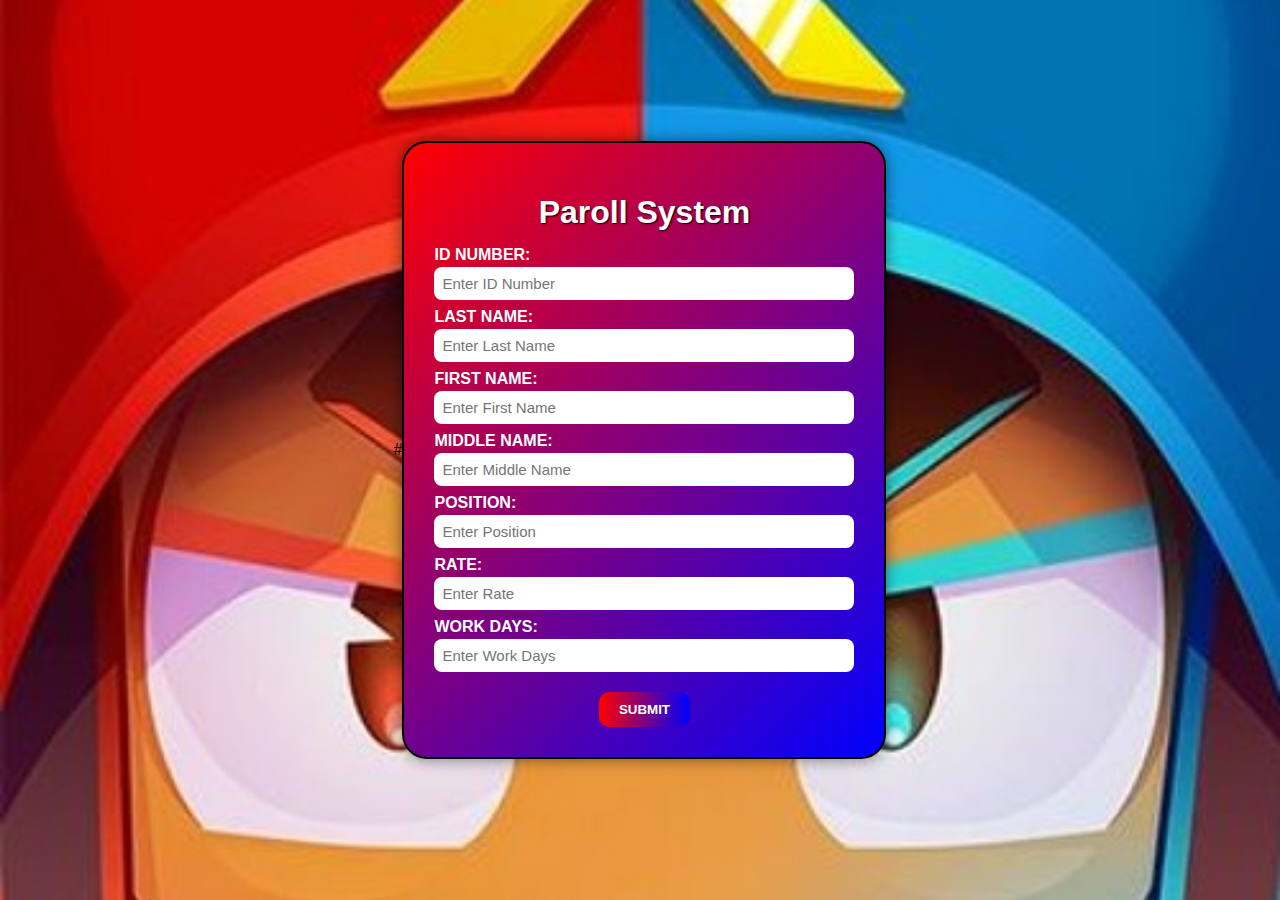
<file: index.html>
# <!DOCTYPE html>
<html lang="en">
<head>
  <meta charset="UTF-8">
  <meta name="viewport" content="width=device-width, initial-scale=1.0">
  <title>GRC Payroll Program</title>
  <link rel="stylesheet" href="style.css">
</head>
<body>
  <div class="container">
    <h1>Paroll System</h1>

    <label>ID NUMBER:</label>
    <input type="text" id="empID" placeholder="Enter ID Number">

    <label>LAST NAME:</label>
    <input type="text" id="lastName" placeholder="Enter Last Name">

    <label>FIRST NAME:</label>
    <input type="text" id="firstName" placeholder="Enter First Name">

    <label>MIDDLE NAME:</label>
    <input type="text" id="middleName" placeholder="Enter Middle Name">

    <label>POSITION:</label>
    <input type="text" id="position" placeholder="Enter Position">

    <label>RATE:</label>
    <input type="number" id="rate" placeholder="Enter Rate">

    <label>WORK DAYS:</label>
    <input type="number" id="daysWorked" placeholder="Enter Work Days">

    <button onclick="computePayroll()">SUBMIT</button>
  </div>

  <script>
    function computePayroll() {
      const empID = document.getElementById('empID').value;
      const lastName = document.getElementById('lastName').value;
      const firstName = document.getElementById('firstName').value;
      const middleName = document.getElementById('middleName').value;
      const position = document.getElementById('position').value;
      const rate = parseFloat(document.getElementById('rate').value);
      const days = parseFloat(document.getElementById('daysWorked').value);

      if (!empID || !lastName || !firstName || !middleName || !position || isNaN(rate) || isNaN(days)) {
        alert("Please fill out all fields correctly!");
        return;
      }

      const gross = rate * days;
      const sss = gross * 0.05;
      const pagibig = gross * 0.03;
      const philhealth = gross * 0.02;
      const tax = gross * 0.05;
      const totalDeduction = sss + pagibig + philhealth + tax;
      const net = gross - totalDeduction;

      localStorage.setItem('empID', empID);
      localStorage.setItem('lastName', lastName);
      localStorage.setItem('firstName', firstName);
      localStorage.setItem('middleName', middleName);
      localStorage.setItem('position', position);
      localStorage.setItem('rate', rate.toFixed(2));
      localStorage.setItem('days', days);
      localStorage.setItem('gross', gross.toFixed(2));
      localStorage.setItem('sss', sss.toFixed(2));
      localStorage.setItem('pagibig', pagibig.toFixed(2));
      localStorage.setItem('philhealth', philhealth.toFixed(2));
      localStorage.setItem('tax', tax.toFixed(2));
      localStorage.setItem('totalDeduction', totalDeduction.toFixed(2));
      localStorage.setItem('net', net.toFixed(2));

      window.location.href = "display.html";
    }
  </script>
</body>
</html>
</file>
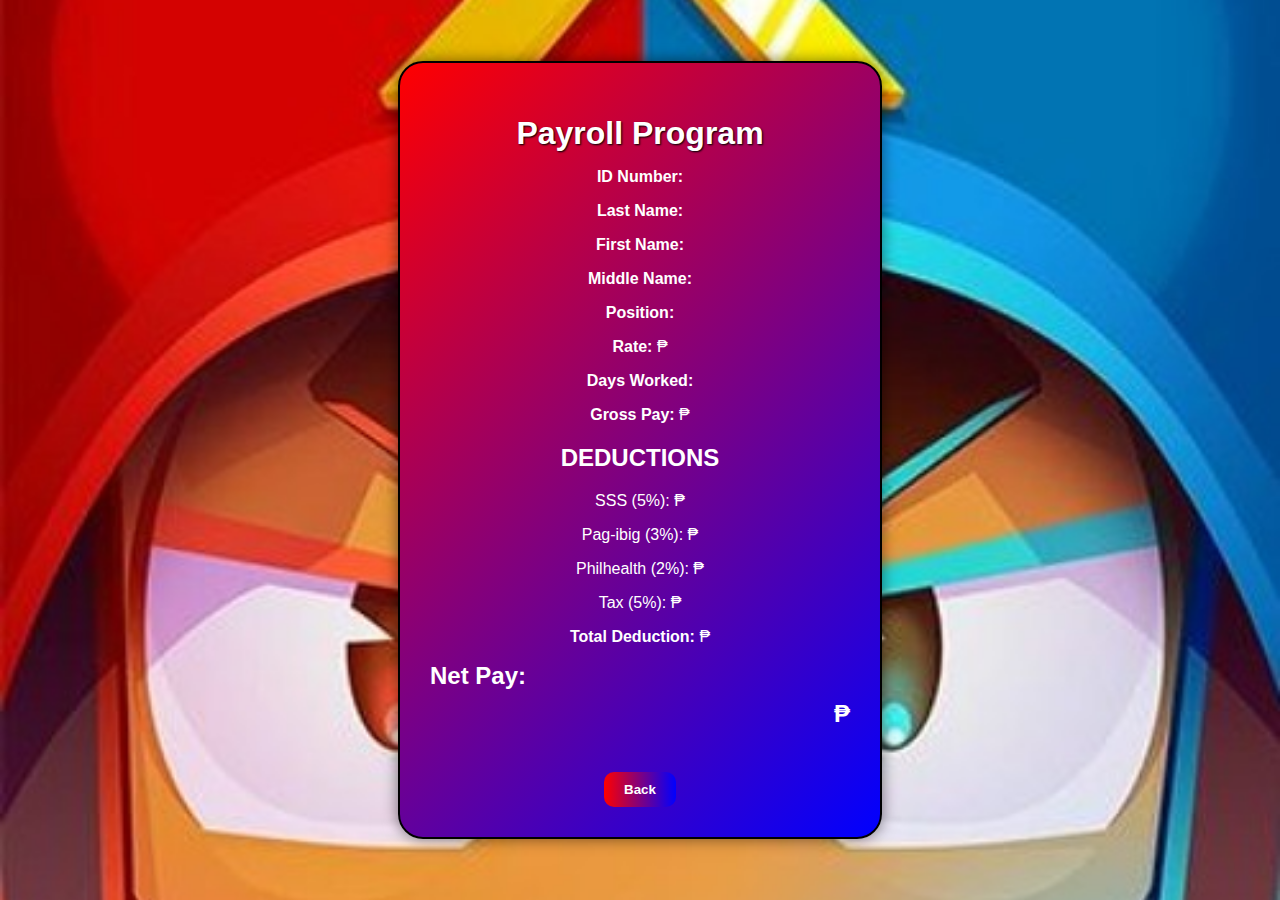
<file: display.html>
<!DOCTYPE html>
<html lang="en">
<head>
  <meta charset="UTF-8">
  <meta name="viewport" content="width=device-width, initial-scale=1.0">
  <title>Display Page</title>
  <link rel="stylesheet" href="style.css">
</head>
<body>
  <div class="container display">
    <h1>Payroll Program</h1>

    <p><strong>ID Number:</strong> <span id="empID"></span></p>
    <p><strong>Last Name:</strong> <span id="lastName"></span></p>
    <p><strong>First Name:</strong> <span id="firstName"></span></p>
    <p><strong>Middle Name:</strong> <span id="middleName"></span></p>
    <p><strong>Position:</strong> <span id="position"></span></p>
    <p><strong>Rate:</strong> ₱<span id="rate"></span></p>
    <p><strong>Days Worked:</strong> <span id="days"></span></p>
    <p><strong>Gross Pay:</strong> ₱<span id="gross"></span></p>

    <h2>DEDUCTIONS</h2>
    <p>SSS (5%): ₱<span id="sss"></span></p>
    <p>Pag-ibig (3%): ₱<span id="pagibig"></span></p>
    <p>Philhealth (2%): ₱<span id="philhealth"></span></p>
    <p>Tax (5%): ₱<span id="tax"></span></p>
    <p><strong>Total Deduction:</strong> ₱<span id="totalDeduction"></span></p>

    <h2 class="net-label">Net Pay:</h2>
    <p class="net-value">₱<span id="net"></span></p>

    <button onclick="goBack()">Back</button>
  </div>

  <script>
    document.getElementById('empID').textContent = localStorage.getItem('empID');
    document.getElementById('lastName').textContent = localStorage.getItem('lastName');
    document.getElementById('firstName').textContent = localStorage.getItem('firstName');
    document.getElementById('middleName').textContent = localStorage.getItem('middleName');
    document.getElementById('position').textContent = localStorage.getItem('position');
    document.getElementById('rate').textContent = localStorage.getItem('rate');
    document.getElementById('days').textContent = localStorage.getItem('days');
    document.getElementById('gross').textContent = localStorage.getItem('gross');
    document.getElementById('sss').textContent = localStorage.getItem('sss');
    document.getElementById('pagibig').textContent = localStorage.getItem('pagibig');
    document.getElementById('philhealth').textContent = localStorage.getItem('philhealth');
    document.getElementById('tax').textContent = localStorage.getItem('tax');
    document.getElementById('totalDeduction').textContent = localStorage.getItem('totalDeduction');
    document.getElementById('net').textContent = localStorage.getItem('net');

    function goBack() {
      localStorage.clear();
      window.location.href = "index.html";
    }
  </script>
</body>
</html>
</file>
<file: style.css>
body {
  background: url('btd.jpg') no-repeat center center/cover;
  font-family: Arial, sans-serif;
  display: flex; 
  justify-content: center;
  align-items: center;
  min-height: 100vh;
  margin: 0;
}

.container {
  background: linear-gradient(135deg, red, blue);
  color: white;
  padding: 30px;
  border-radius: 25px;
  box-shadow: 0 0 15px rgba(0,0,0,0.5);
  width: 90%;
  max-width: 420px;
  text-align: center;
  border: 2px solid black;
}

h1 {
  margin-bottom: 15px;
  text-shadow: 1px 1px 2px black;
}

label {
  display: block;
  text-align: left;
  margin-top: 8px;
  font-weight: bold;
}

input {
  width: 100%;
  padding: 8px;
  margin-top: 3px;
  border-radius: 8px;
  border: none;
  outline: none;
  font-size: 15px;
}

button {
  background: linear-gradient(to right, red, blue);
  color: white;
  padding: 10px 20px;
  border: none;
  border-radius: 10px;
  margin-top: 20px;
  cursor: pointer;
  font-weight: bold;
}

button:hover {
  opacity: 0.9;
}

.display .net-label {
  text-align: left;
  margin-top: 15px;
}

.display .net-value {
  font-size: 24px;
  font-weight: bold;
  text-align: right;
  margin-top: -10px;
}
</file>
